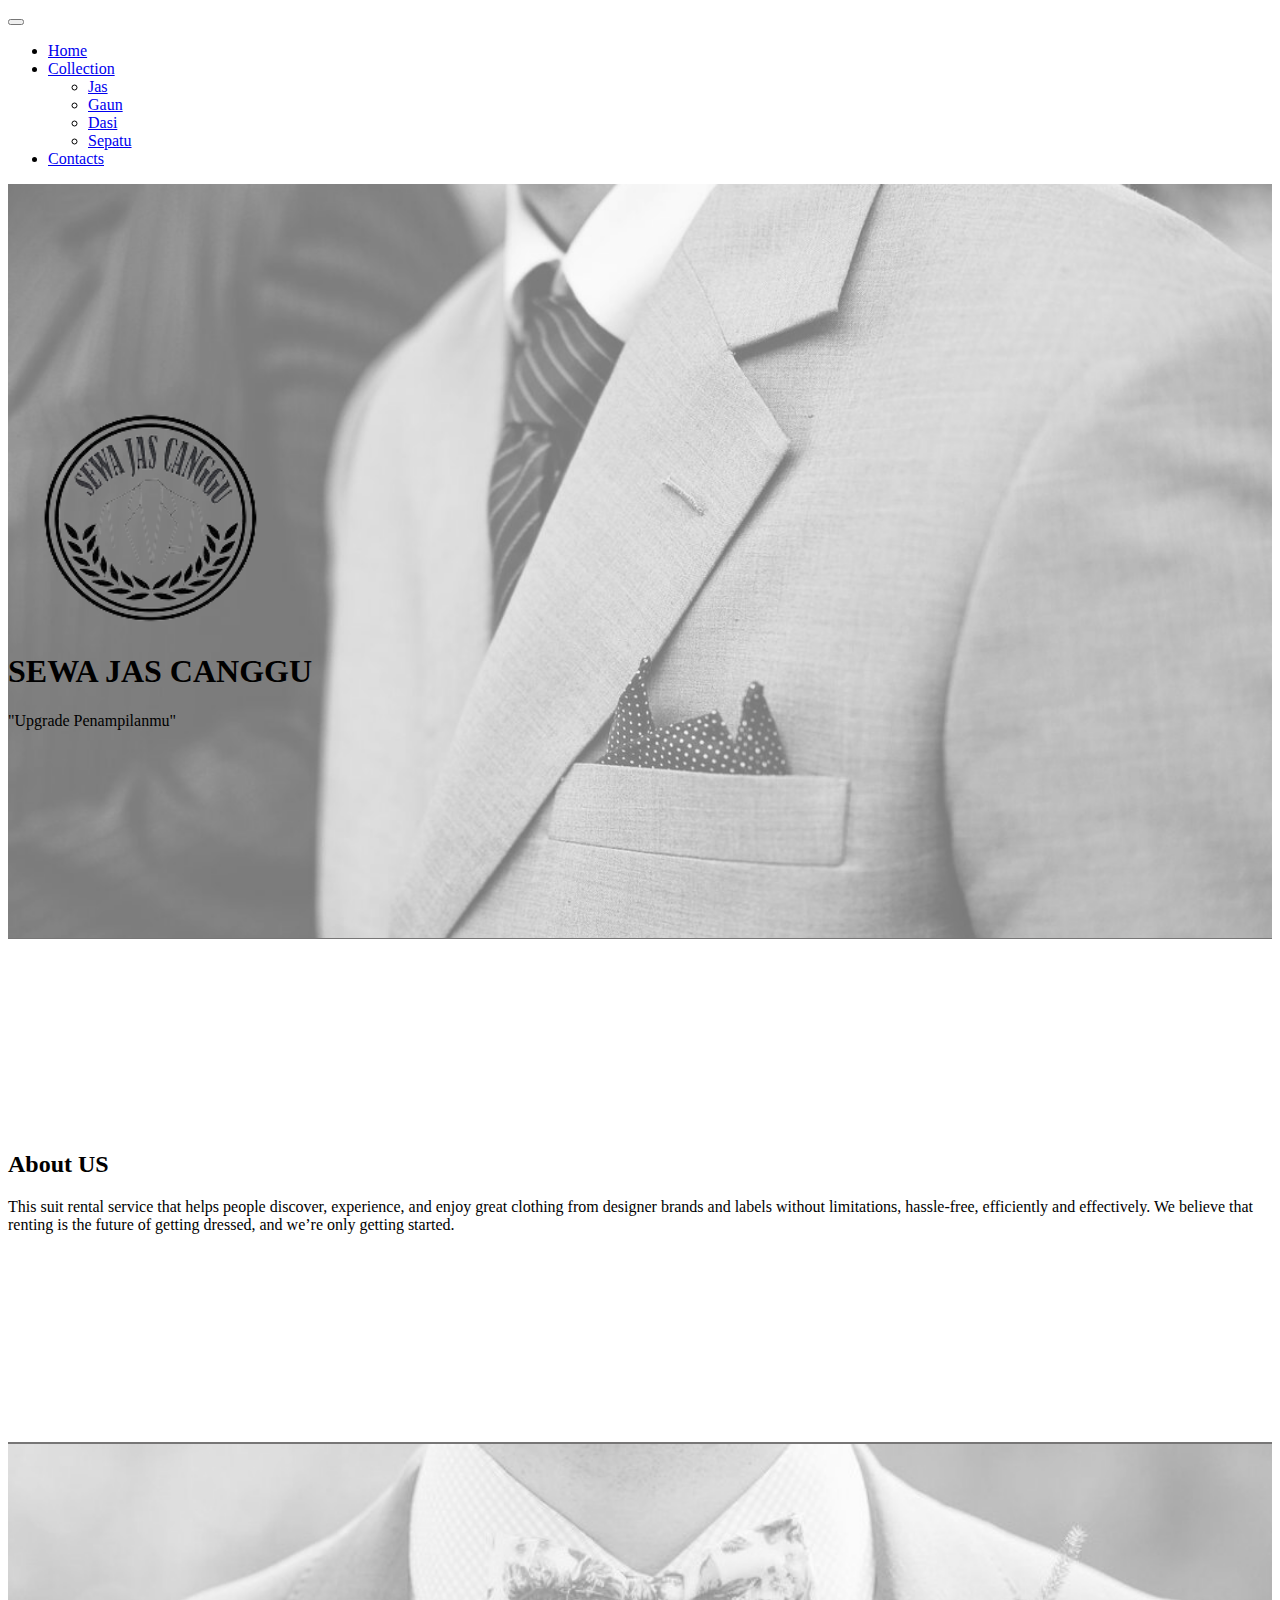
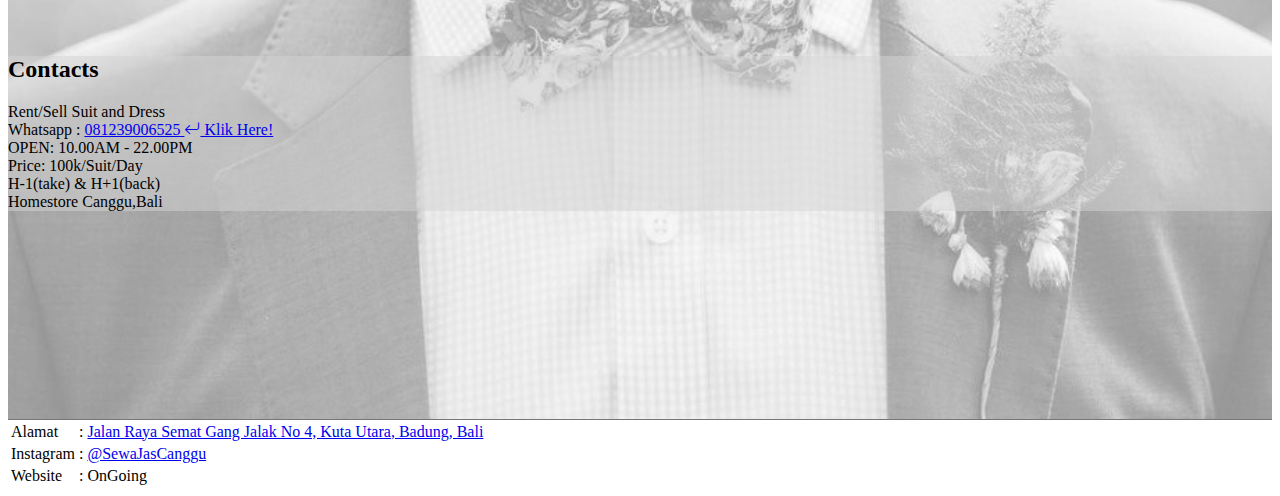
<file: index.html>
<!DOCTYPE html>
<html lang="en">
  <head>
    <!-- Required meta tags -->
    <meta charset="utf-8" />
    <meta name="viewport" content="width=device-width, initial-scale=1" />

    <!-- Bootstrap CSS -->
    <link href="https://cdn.jsdelivr.net/npm/bootstrap@5.0.2/dist/css/bootstrap.min.css" rel="stylesheet" integrity="sha384-EVSTQN3/azprG1Anm3QDgpJLIm9Nao0Yz1ztcQTwFspd3yD65VohhpuuCOmLASjC" crossorigin="anonymous" />
    <link rel="stylesheet" href="styles.css" />
    <link rel="stylesheet" href="https://cdn.jsdelivr.net/npm/bootstrap-icons@1.5.0/font/bootstrap-icons.css" />
    <link rel="shortcut icon" type="image/x-icon" href="/images/mini_icon.ico" />
    <title>Sewa Jas Canggu</title>
  </head>
  <body>
    <!-- navbar -->
    <nav class="navbar navbar-expand-lg navbar-light bg-transparent fixed-top">
      <div class="container-fluid">
        <button class="navbar-toggler" type="button" data-bs-toggle="collapse" data-bs-target="#navbarNav" aria-controls="navbarNav" aria-expanded="false" aria-label="Toggle navigation">
          <span class="navbar-toggler-icon"></span>
        </button>
        <div class="collapse navbar-collapse" id="navbarNav">
          <ul class="navbar-nav ms-auto mb-2 mb-lg-0 fs-5">
            <li class="nav-item pe-3">
              <a class="nav-link active" aria-current="page" href="/">Home</a>
            </li>
            <li class="nav-item dropdown">
              <a class="nav-link dropdown-toggle" href="#" id="navbarDropdown" role="button" data-bs-toggle="dropdown" aria-expanded="false"> Collection </a>
              <ul class="dropdown-menu" aria-labelledby="navbarDropdown">
                <li><a class="dropdown-item collection" href="/jas.html">Jas</a></li>
                <li><a class="dropdown-item collection" href="/gaun.html">Gaun</a></li>
                <li><a class="dropdown-item collection" href="/dasi.html">Dasi</a></li>
                <li><a class="dropdown-item collection" href="/sepatu.html">Sepatu</a></li>
              </ul>
            </li>
            <li class="nav-item pe-3">
              <a class="nav-link" href="#contacts">Contacts</a>
            </li>
          </ul>
        </div>
      </div>
    </nav>
    <!-- end navbar -->
    <!-- home -->
    <div class="jumbotron jumbotron-fluid">
      <div class="container">
        <div class="row justify-content-center text-center">
          <div class="col-lg-6">
            <a class="navbar-brand" href="#">
              <img src="./images/logo-removebg-preview.png" alt="" width="275" height="220" />
            </a>
          </div>
        </div>
        <div class="row justify-content-center">
          <div class="col-lg-6">
            <h1 class="display-3">SEWA JAS CANGGU</h1>
            <p class="fs-6 fw-bold fst-italic">"Upgrade Penampilanmu"</p>
          </div>
        </div>
      </div>
    </div>
    <!-- end home -->
    <!-- about -->
    <section id="about">
      <div class="container">
        <div class="row text-center justify-content-center">
          <div class="col-md-6">
            <h2>About US</h2>
            <p>
              This suit rental service that helps people discover, experience, and enjoy great clothing from designer brands and labels without limitations, hassle-free, efficiently and effectively. We believe that renting is the future of
              getting dressed, and we’re only getting started.
            </p>
          </div>
        </div>
      </div>
    </section>
    <!-- end about -->
    <!-- contacts -->
    <section id="contacts">
      <div class="container-fluid">
        <div class="row text-center">
          <div class="col">
            <h2>Contacts</h2>
            <p class="lead">
              Rent/Sell Suit and Dress <br />
              Whatsapp : <a target="_blank" class="text-decoration-none text-dark" href="https://wa.me/081239006525">081239006525 <i class="bi bi-arrow-return-left"></i> Klik Here! </a> <br />OPEN: 10.00AM - 22.00PM <br />Price:
              100k/Suit/Day <br />H-1(take) & H+1(back) <br />Homestore Canggu,Bali
            </p>
          </div>
        </div>
      </div>
    </section>
    <!-- end contacts -->
    <!-- footer -->
    <footer id="footer">
      <div class="container-fluid">
        <div class="row p-5 bg-dark text-white">
          <div class="col-md-6">
            <table>
              <tr>
                <td>Alamat</td>
                <td>: <a target="_blank" class="text-decoration-none text-white" href="https://goo.gl/maps/fCqymmMY7wxZsN3e9">Jalan Raya Semat Gang Jalak No 4, Kuta Utara, Badung, Bali</a></td>
              </tr>
              <tr>
                <td>Instagram</td>
                <td>: <a target="_blank" class="text-decoration-none text-white" href="https://www.instagram.com/sewajascanggu/">@SewaJasCanggu</a></td>
              </tr>
              <tr>
                <td>Website</td>
                <td>: OnGoing</td>
              </tr>
            </table>
          </div>
        </div>
      </div>
    </footer>
    <!-- end footer -->
    <script src="script.js"></script>
    <script src="https://cdn.jsdelivr.net/npm/bootstrap@5.0.2/dist/js/bootstrap.bundle.min.js" integrity="sha384-MrcW6ZMFYlzcLA8Nl+NtUVF0sA7MsXsP1UyJoMp4YLEuNSfAP+JcXn/tWtIaxVXM" crossorigin="anonymous"></script>
  </body>
</html>
</file>
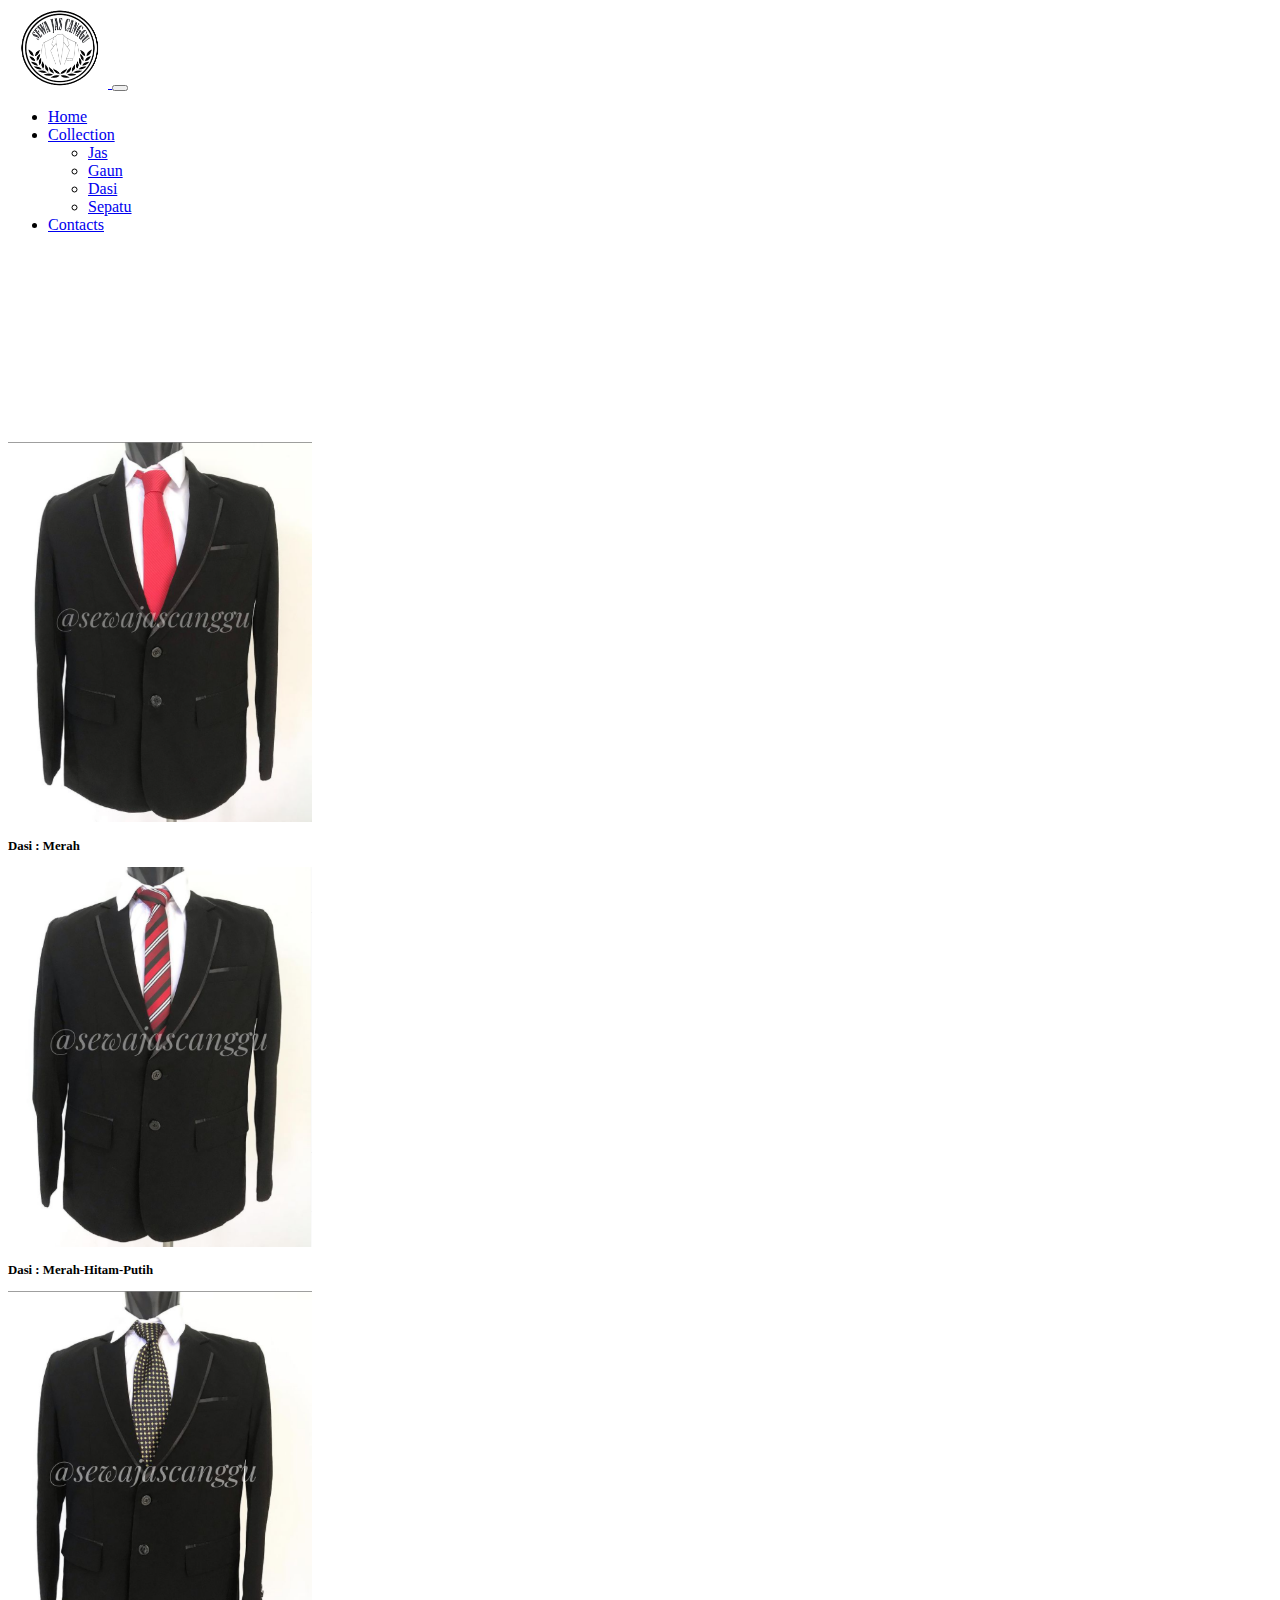
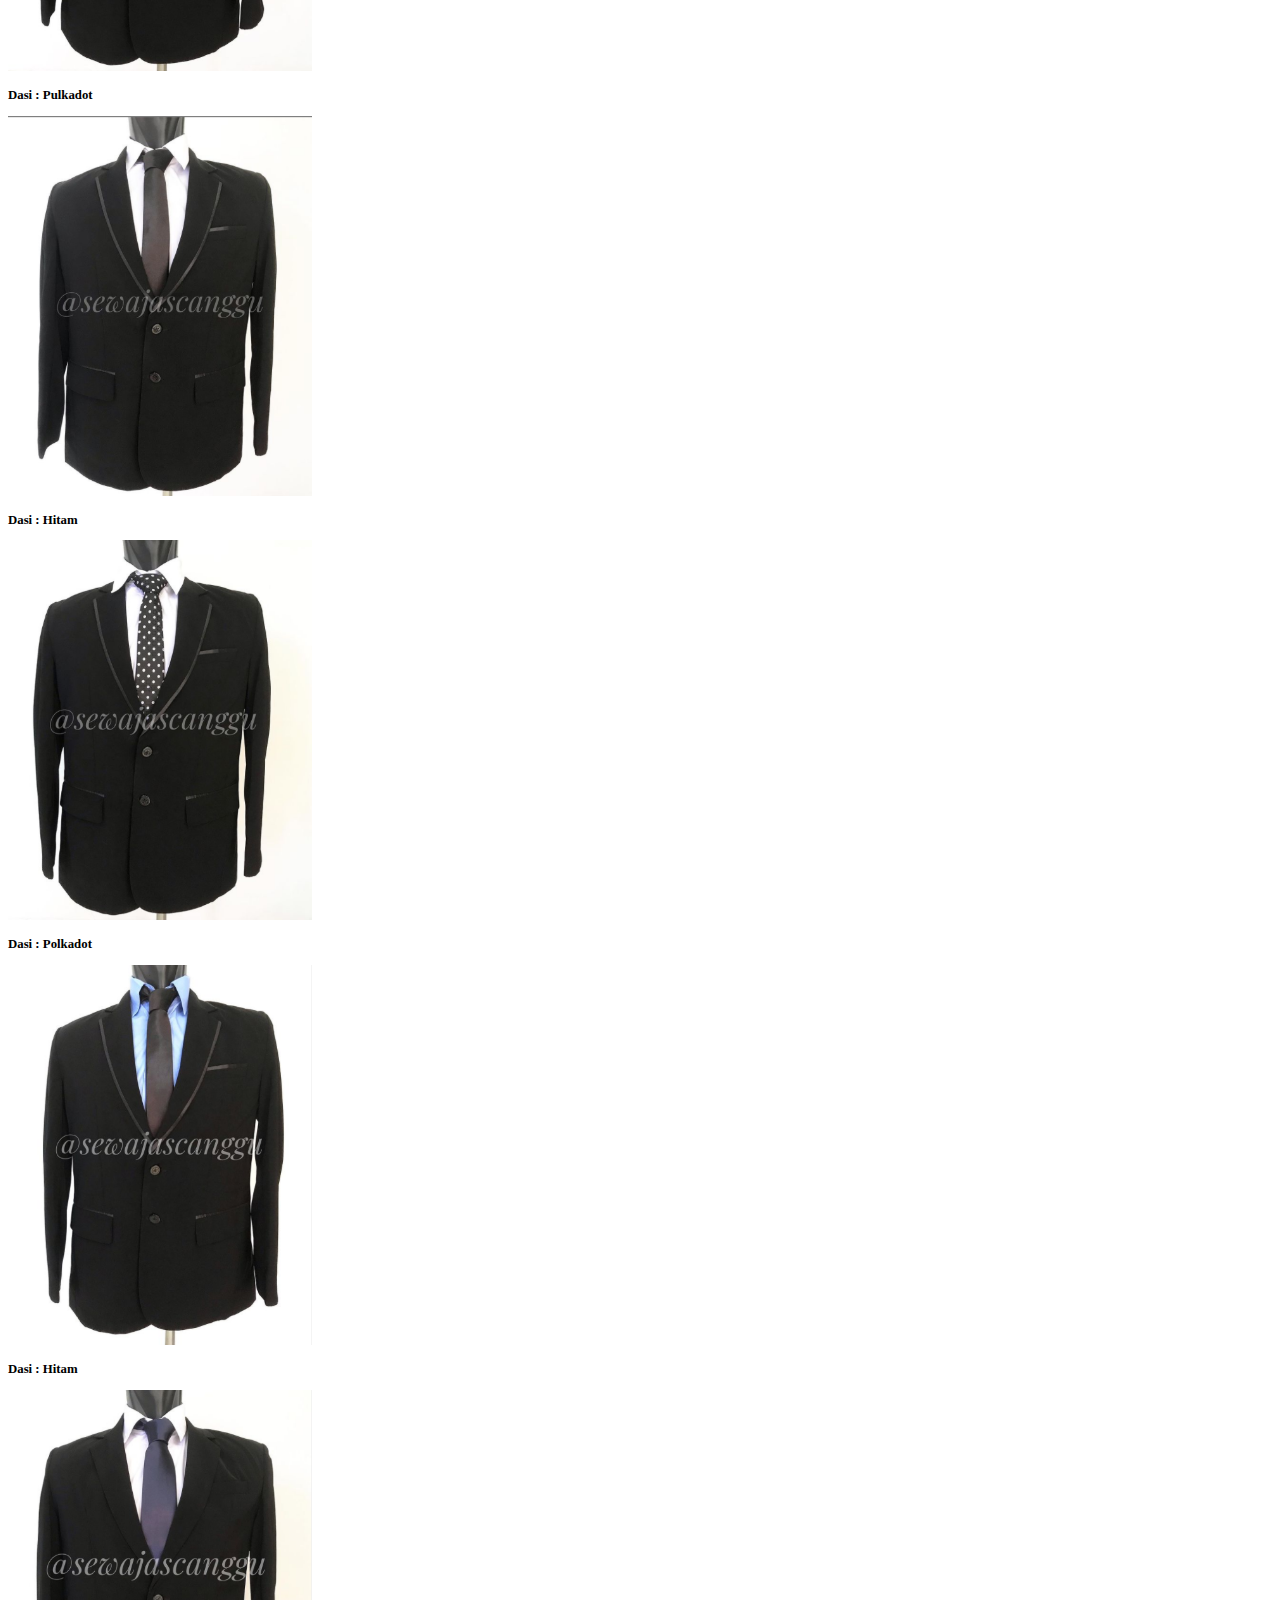
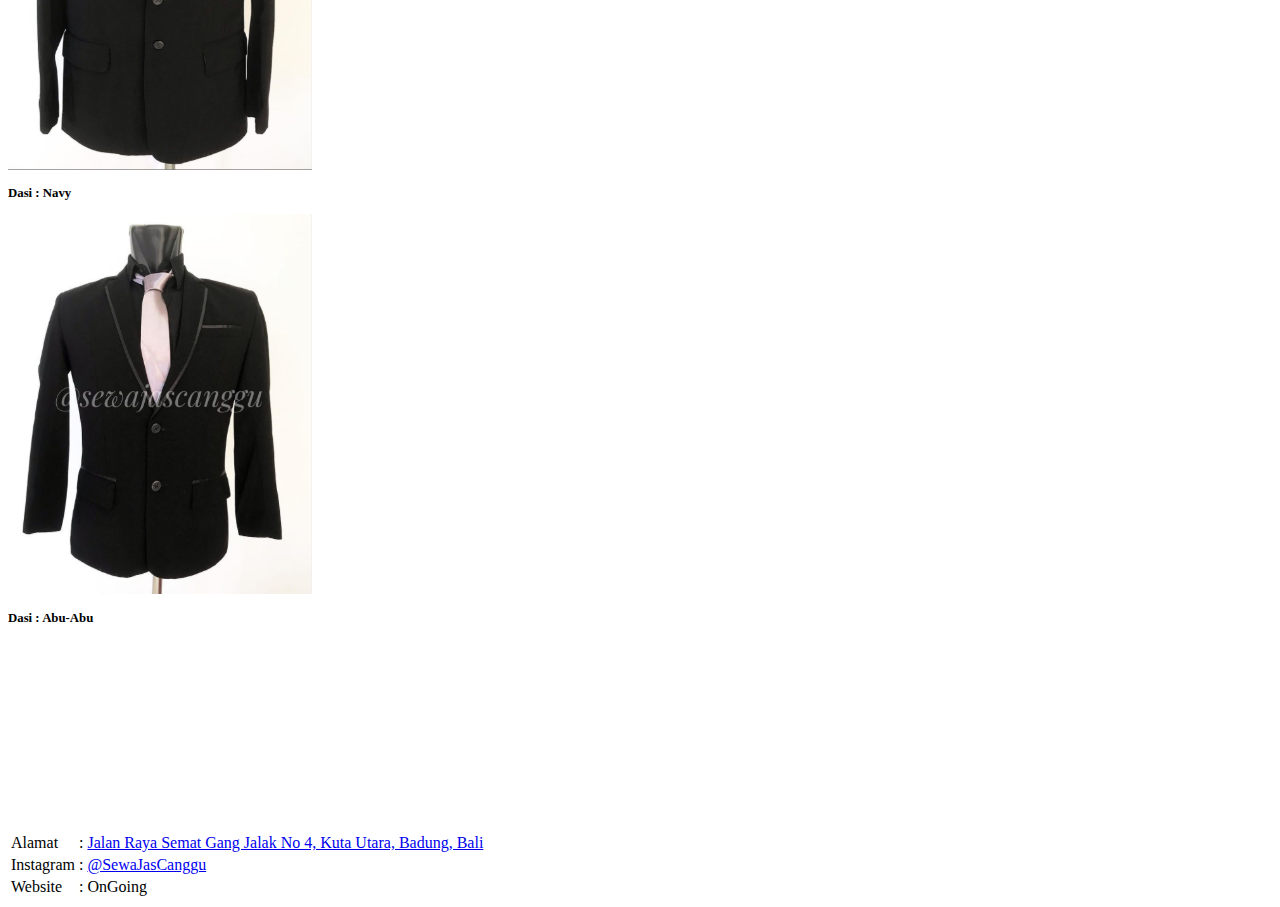
<file: dasi.html>
<!DOCTYPE html>
<html lang="en">
  <head>
    <!-- Required meta tags -->
    <meta charset="utf-8" />
    <meta name="viewport" content="width=device-width, initial-scale=1" />

    <!-- Bootstrap CSS -->
    <link href="https://cdn.jsdelivr.net/npm/bootstrap@5.0.2/dist/css/bootstrap.min.css" rel="stylesheet" integrity="sha384-EVSTQN3/azprG1Anm3QDgpJLIm9Nao0Yz1ztcQTwFspd3yD65VohhpuuCOmLASjC" crossorigin="anonymous" />
    <link rel="stylesheet" href="styles.css" />
    <link rel="stylesheet" href="https://cdn.jsdelivr.net/npm/bootstrap-icons@1.5.0/font/bootstrap-icons.css" />
    <link rel="shortcut icon" type="image/x-icon" href="/images/mini_icon.ico" />
    <title>Sewa Jas Canggu</title>
  </head>
  <body>
    <!-- navbar -->
    <nav class="navbar navbar-expand-lg navbar-light bg-light fixed-top">
      <div class="container-fluid">
        <a class="navbar-brand" href="/">
          <img src="./images/logo-removebg-preview.png" alt="" width="100" height="80" />
        </a>
        <button class="navbar-toggler" type="button" data-bs-toggle="collapse" data-bs-target="#navbarNav" aria-controls="navbarNav" aria-expanded="false" aria-label="Toggle navigation">
          <span class="navbar-toggler-icon"></span>
        </button>
        <div class="collapse navbar-collapse" id="navbarNav">
          <ul class="navbar-nav ms-auto mb-2 mb-lg-0 fs-5">
            <li class="nav-item pe-3">
              <a class="nav-link active" aria-current="page" href="/">Home</a>
            </li>
            <li class="nav-item dropdown">
              <a class="nav-link dropdown-toggle" href="#" id="navbarDropdown" role="button" data-bs-toggle="dropdown" aria-expanded="false"> Collection </a>
              <ul class="dropdown-menu" aria-labelledby="navbarDropdown">
                <li><a class="dropdown-item collection" href="/jas.html">Jas</a></li>
                <li><a class="dropdown-item collection" href="/gaun.html">Gaun</a></li>
                <li><a class="dropdown-item collection" href="/dasi.html">Dasi</a></li>
                <li><a class="dropdown-item collection" href="/sepatu.html">Sepatu</a></li>
              </ul>
            </li>
            <li class="nav-item pe-3">
              <a class="nav-link" href="/#contacts">Contacts</a>
            </li>
          </ul>
        </div>
      </div>
    </nav>
    <!-- end navbar -->
    <!-- collection -->
    <section id="collection">
      <div class="jumbotron-fluid">
        <div class="container-fluid">
          <div class="row text-center">
            <div class="col-md-3 mb-4">
              <img class="rounded-1" style="width: 19rem" src="./images/dasi/dasi_1.png" alt="" />
              <p class="font-custom">Dasi : Merah</p>
            </div>
            <div class="col-md-3 mb-4">
              <img class="rounded-1" style="width: 19rem" src="./images/dasi/dasi_2.png" alt="" />
              <p class="font-custom">Dasi : Merah-Hitam-Putih</p>
            </div>
            <div class="col-md-3 mb-4">
              <img class="rounded-1" style="width: 19rem" src="./images/dasi/dasi_3.png" alt="" />
              <p class="font-custom">Dasi : Pulkadot</p>
            </div>
            <div class="col-md-3 mb-4">
              <img class="rounded-1" style="width: 19rem" src="./images/dasi/dasi_4.png" alt="" />
              <p class="font-custom">Dasi : Hitam</p>
            </div>
            <div class="col-md-3 mb-4">
              <img class="rounded-1" style="width: 19rem" src="./images/dasi/dasi_5.png" alt="" />
              <p class="font-custom">Dasi : Polkadot</p>
            </div>
            <div class="col-md-3 mb-4">
              <img class="rounded-1" style="width: 19rem" src="./images/dasi/dasi_6.png" alt="" />
              <p class="font-custom">Dasi : Hitam</p>
            </div>
            <div class="col-md-3 mb-4">
              <img class="rounded-1" style="width: 19rem" src="./images/dasi/dasi_7.png" alt="" />
              <p class="font-custom">Dasi : Navy</p>
            </div>
            <div class="col-md-3 mb-4">
              <img class="rounded-1" style="width: 19rem" src="./images/dasi/dasi_8.png" alt="" />
              <p class="font-custom">Dasi : Abu-Abu</p>
            </div>
          </div>
        </div>
      </div>
    </section>
    <!-- end collection -->

    <!-- footer -->
    <footer id="footer">
      <div class="container-fluid">
        <div class="row p-5 bg-dark text-white">
          <div class="col-md-6">
            <table>
              <tr>
                <td>Alamat</td>
                <td>: <a target="_blank" class="text-decoration-none text-white" href="https://goo.gl/maps/fCqymmMY7wxZsN3e9">Jalan Raya Semat Gang Jalak No 4, Kuta Utara, Badung, Bali</a></td>
              </tr>
              <tr>
                <td>Instagram</td>
                <td>: <a target="_blank" class="text-decoration-none text-white" href="https://www.instagram.com/sewajascanggu/">@SewaJasCanggu</a></td>
              </tr>
              <tr>
                <td>Website</td>
                <td>: OnGoing</td>
              </tr>
            </table>
          </div>
        </div>
      </div>
    </footer>
    <!-- end footer -->
    <script src="script.js"></script>
    <script src="https://cdn.jsdelivr.net/npm/bootstrap@5.0.2/dist/js/bootstrap.bundle.min.js" integrity="sha384-MrcW6ZMFYlzcLA8Nl+NtUVF0sA7MsXsP1UyJoMp4YLEuNSfAP+JcXn/tWtIaxVXM" crossorigin="anonymous"></script>
  </body>
</html>
</file>
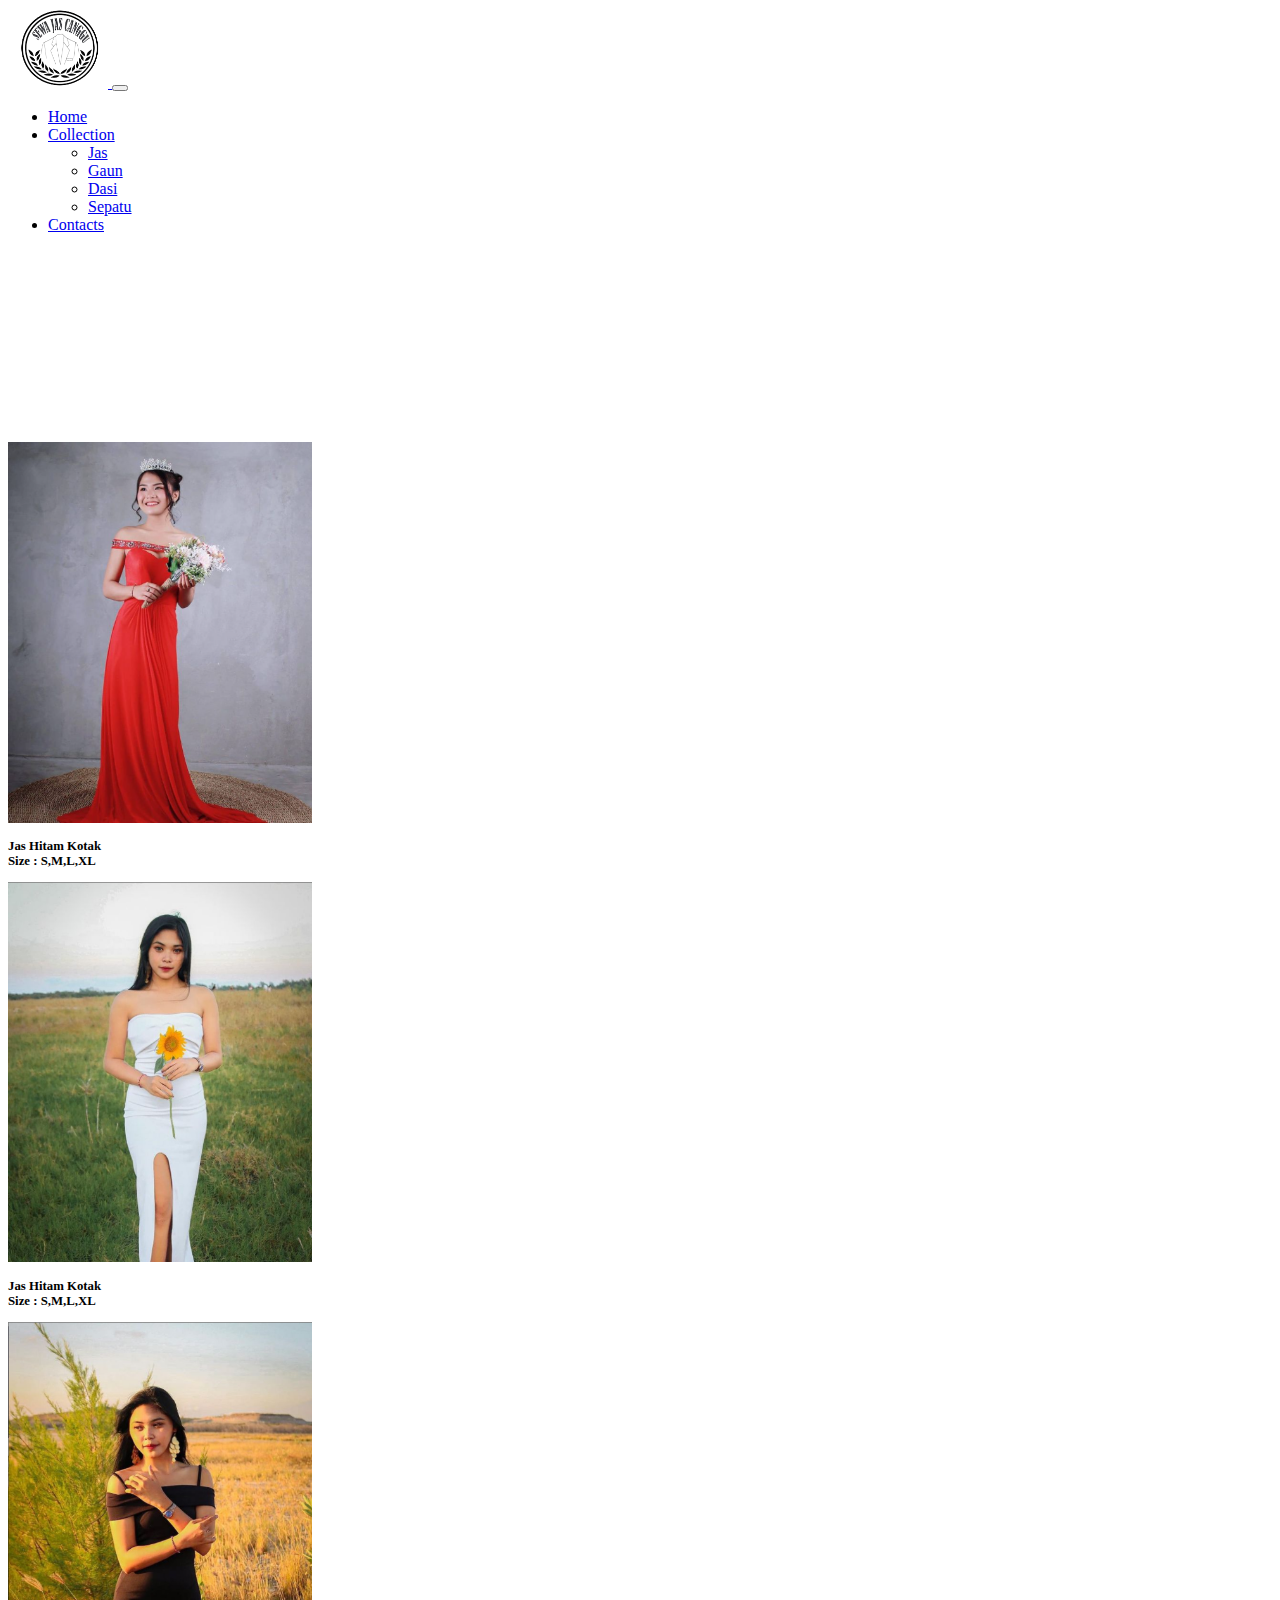
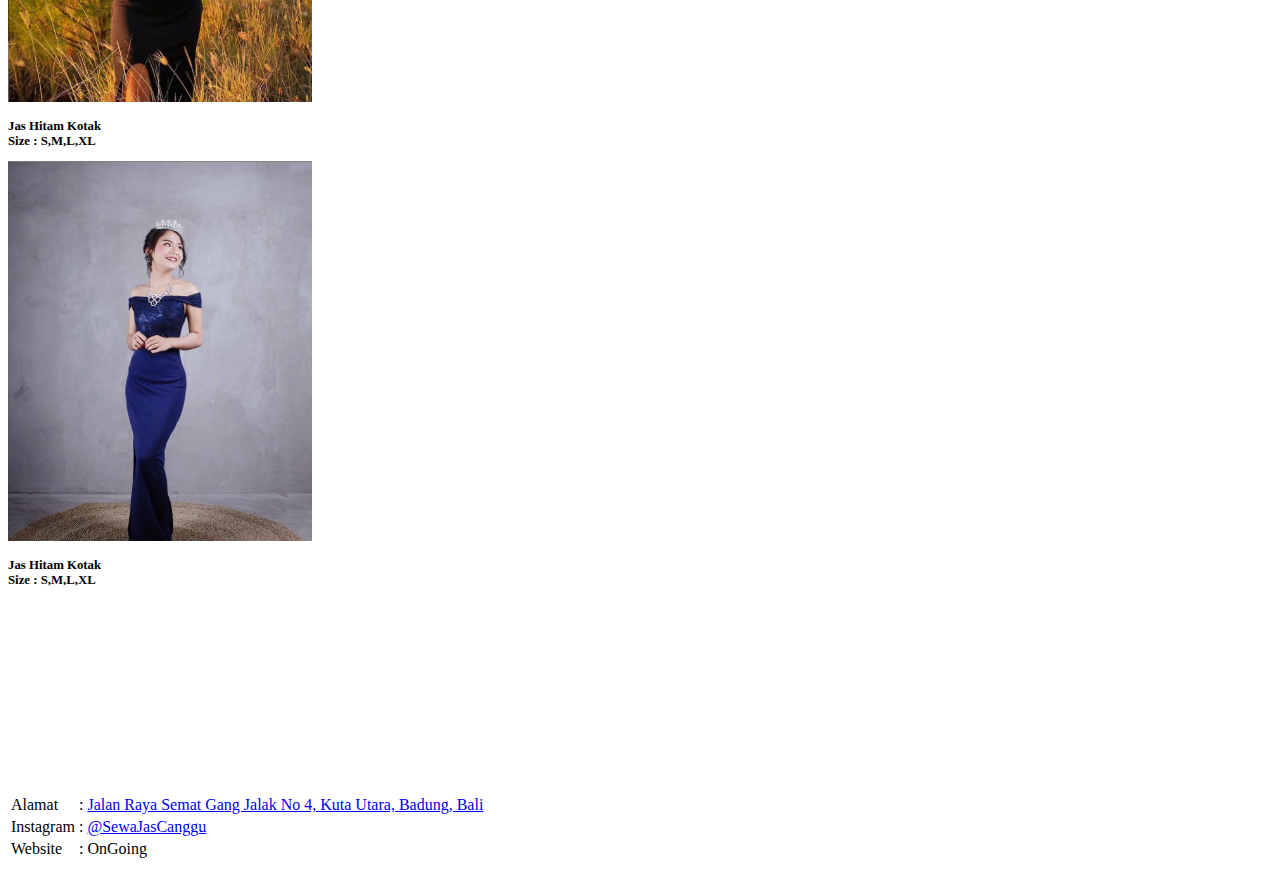
<file: gaun.html>
<!DOCTYPE html>
<html lang="en">
  <head>
    <!-- Required meta tags -->
    <meta charset="utf-8" />
    <meta name="viewport" content="width=device-width, initial-scale=1" />

    <!-- Bootstrap CSS -->
    <link href="https://cdn.jsdelivr.net/npm/bootstrap@5.0.2/dist/css/bootstrap.min.css" rel="stylesheet" integrity="sha384-EVSTQN3/azprG1Anm3QDgpJLIm9Nao0Yz1ztcQTwFspd3yD65VohhpuuCOmLASjC" crossorigin="anonymous" />
    <link rel="stylesheet" href="styles.css" />
    <link rel="stylesheet" href="https://cdn.jsdelivr.net/npm/bootstrap-icons@1.5.0/font/bootstrap-icons.css" />
    <link rel="shortcut icon" type="image/x-icon" href="/images/mini_icon.ico" />
    <title>Sewa Jas Canggu</title>
  </head>
  <body>
    <!-- navbar -->
    <nav class="navbar navbar-expand-lg navbar-light bg-light fixed-top">
      <div class="container-fluid">
        <a class="navbar-brand" href="/">
          <img src="./images/logo-removebg-preview.png" alt="" width="100" height="80" />
        </a>
        <button class="navbar-toggler" type="button" data-bs-toggle="collapse" data-bs-target="#navbarNav" aria-controls="navbarNav" aria-expanded="false" aria-label="Toggle navigation">
          <span class="navbar-toggler-icon"></span>
        </button>
        <div class="collapse navbar-collapse" id="navbarNav">
          <ul class="navbar-nav ms-auto mb-2 mb-lg-0 fs-5">
            <li class="nav-item pe-3">
              <a class="nav-link active" aria-current="page" href="/">Home</a>
            </li>
            <li class="nav-item dropdown">
              <a class="nav-link dropdown-toggle" href="#" id="navbarDropdown" role="button" data-bs-toggle="dropdown" aria-expanded="false"> Collection </a>
              <ul class="dropdown-menu" aria-labelledby="navbarDropdown">
                <li><a class="dropdown-item collection" href="/jas.html">Jas</a></li>
                <li><a class="dropdown-item collection" href="/gaun.html">Gaun</a></li>
                <li><a class="dropdown-item collection" href="/dasi.html">Dasi</a></li>
                <li><a class="dropdown-item collection" href="/sepatu.html">Sepatu</a></li>
              </ul>
            </li>
            <li class="nav-item pe-3">
              <a class="nav-link" href="/#contacts">Contacts</a>
            </li>
          </ul>
        </div>
      </div>
    </nav>
    <!-- end navbar -->
    <!-- collection -->
    <section id="collection">
      <div class="jumbotron-fluid">
        <div class="container-fluid">
          <div class="row text-center">
            <div class="col-md-3 mb-4">
              <img class="rounded-1" style="width: 19rem" src="./images/gaun/gaun_1.png" alt="" />
              <p class="font-custom">
                Jas Hitam Kotak<br />
                Size : S,M,L,XL
              </p>
            </div>
            <div class="col-md-3 mb-4">
              <img class="rounded-1" style="width: 19rem" src="./images/gaun/gaun_2.png" alt="" />
              <p class="font-custom">
                Jas Hitam Kotak<br />
                Size : S,M,L,XL
              </p>
            </div>
            <div class="col-md-3 mb-4">
              <img class="rounded-1" style="width: 19rem" src="./images/gaun/gaun_3.png" alt="" />
              <p class="font-custom">
                Jas Hitam Kotak<br />
                Size : S,M,L,XL
              </p>
            </div>
            <div class="col-md-3 mb-4">
              <img class="rounded-1" style="width: 19rem" src="./images/gaun/gaun_4.png" alt="" />
              <p class="font-custom">
                Jas Hitam Kotak<br />
                Size : S,M,L,XL
              </p>
            </div>
          </div>
        </div>
      </div>
    </section>
    <!-- end collection -->

    <!-- footer -->
    <footer id="footer">
      <div class="container-fluid">
        <div class="row p-5 bg-dark text-white">
          <div class="col-md-6">
            <table>
              <tr>
                <td>Alamat</td>
                <td>: <a target="_blank" class="text-decoration-none text-white" href="https://goo.gl/maps/fCqymmMY7wxZsN3e9">Jalan Raya Semat Gang Jalak No 4, Kuta Utara, Badung, Bali</a></td>
              </tr>
              <tr>
                <td>Instagram</td>
                <td>: <a target="_blank" class="text-decoration-none text-white" href="https://www.instagram.com/sewajascanggu/">@SewaJasCanggu</a></td>
              </tr>
              <tr>
                <td>Website</td>
                <td>: OnGoing</td>
              </tr>
            </table>
          </div>
        </div>
      </div>
    </footer>
    <!-- end footer -->
    <script src="script.js"></script>
    <script src="https://cdn.jsdelivr.net/npm/bootstrap@5.0.2/dist/js/bootstrap.bundle.min.js" integrity="sha384-MrcW6ZMFYlzcLA8Nl+NtUVF0sA7MsXsP1UyJoMp4YLEuNSfAP+JcXn/tWtIaxVXM" crossorigin="anonymous"></script>
  </body>
</html>
</file>
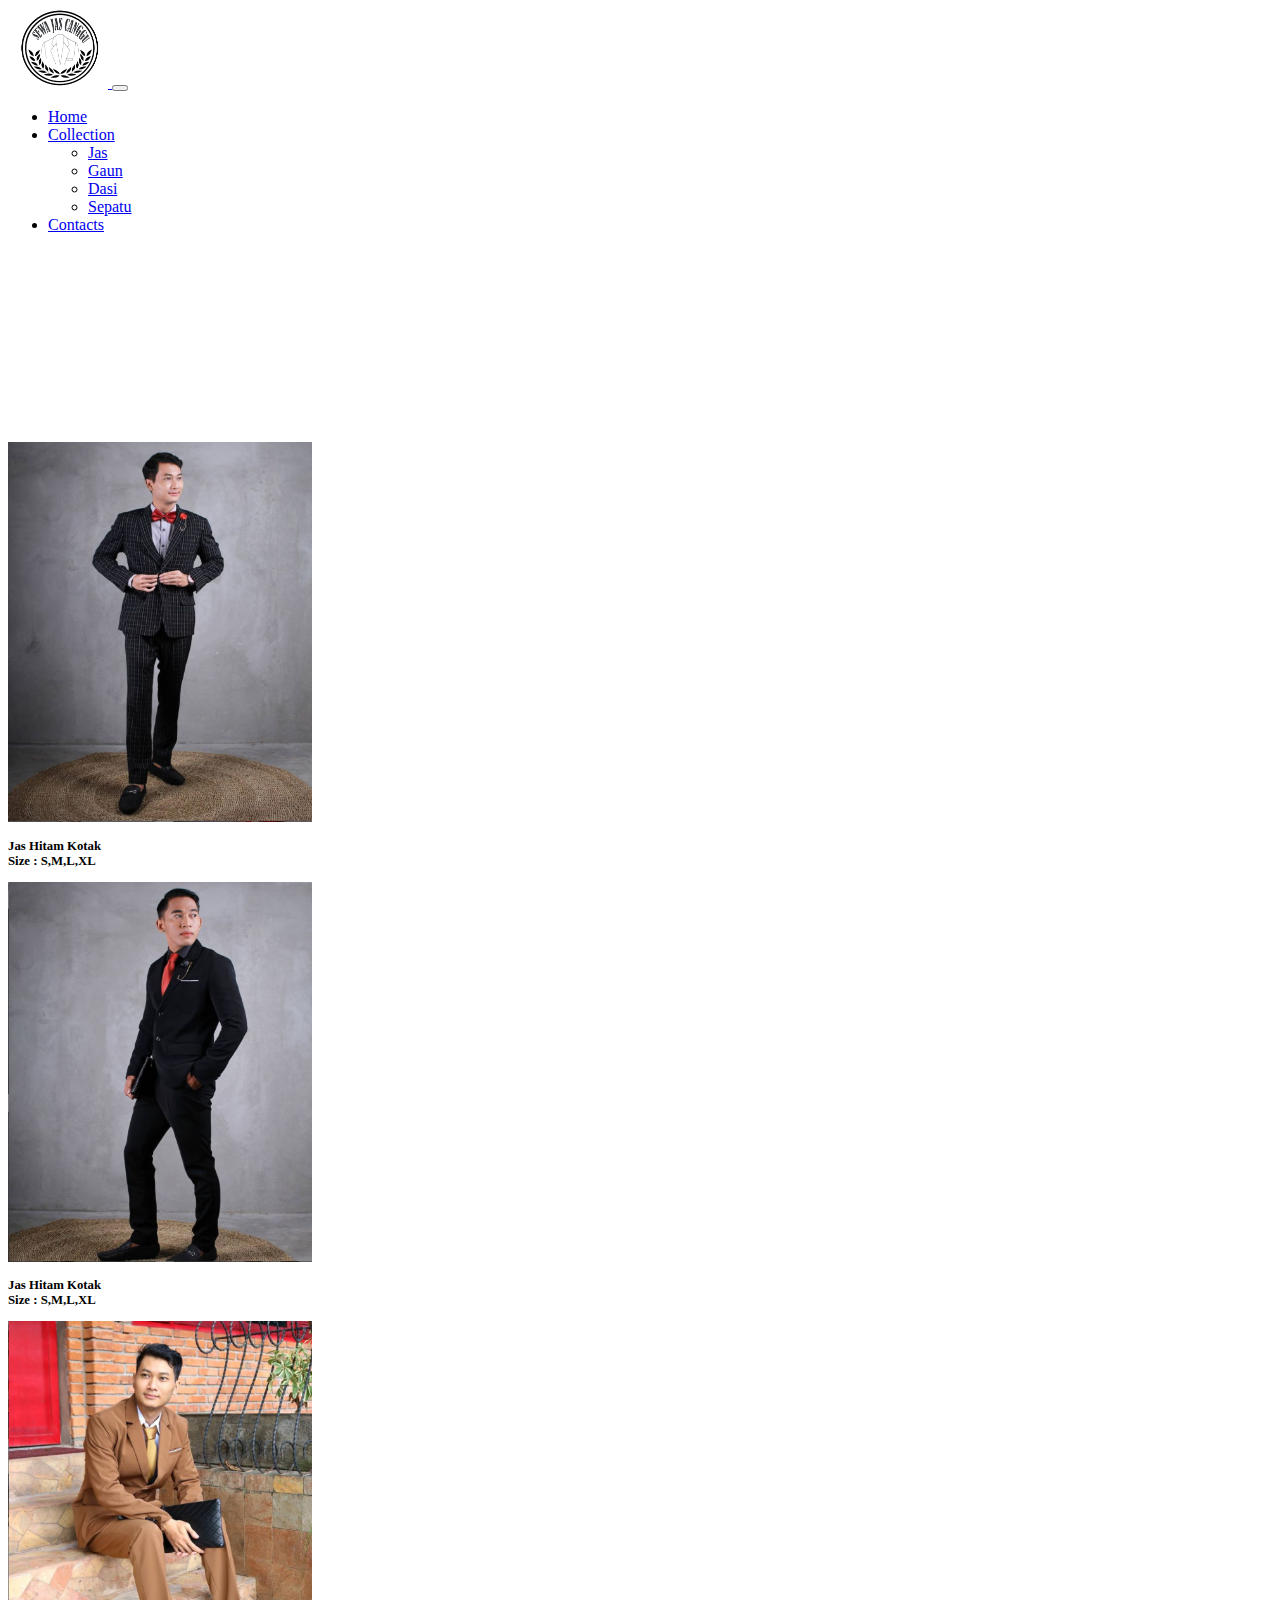
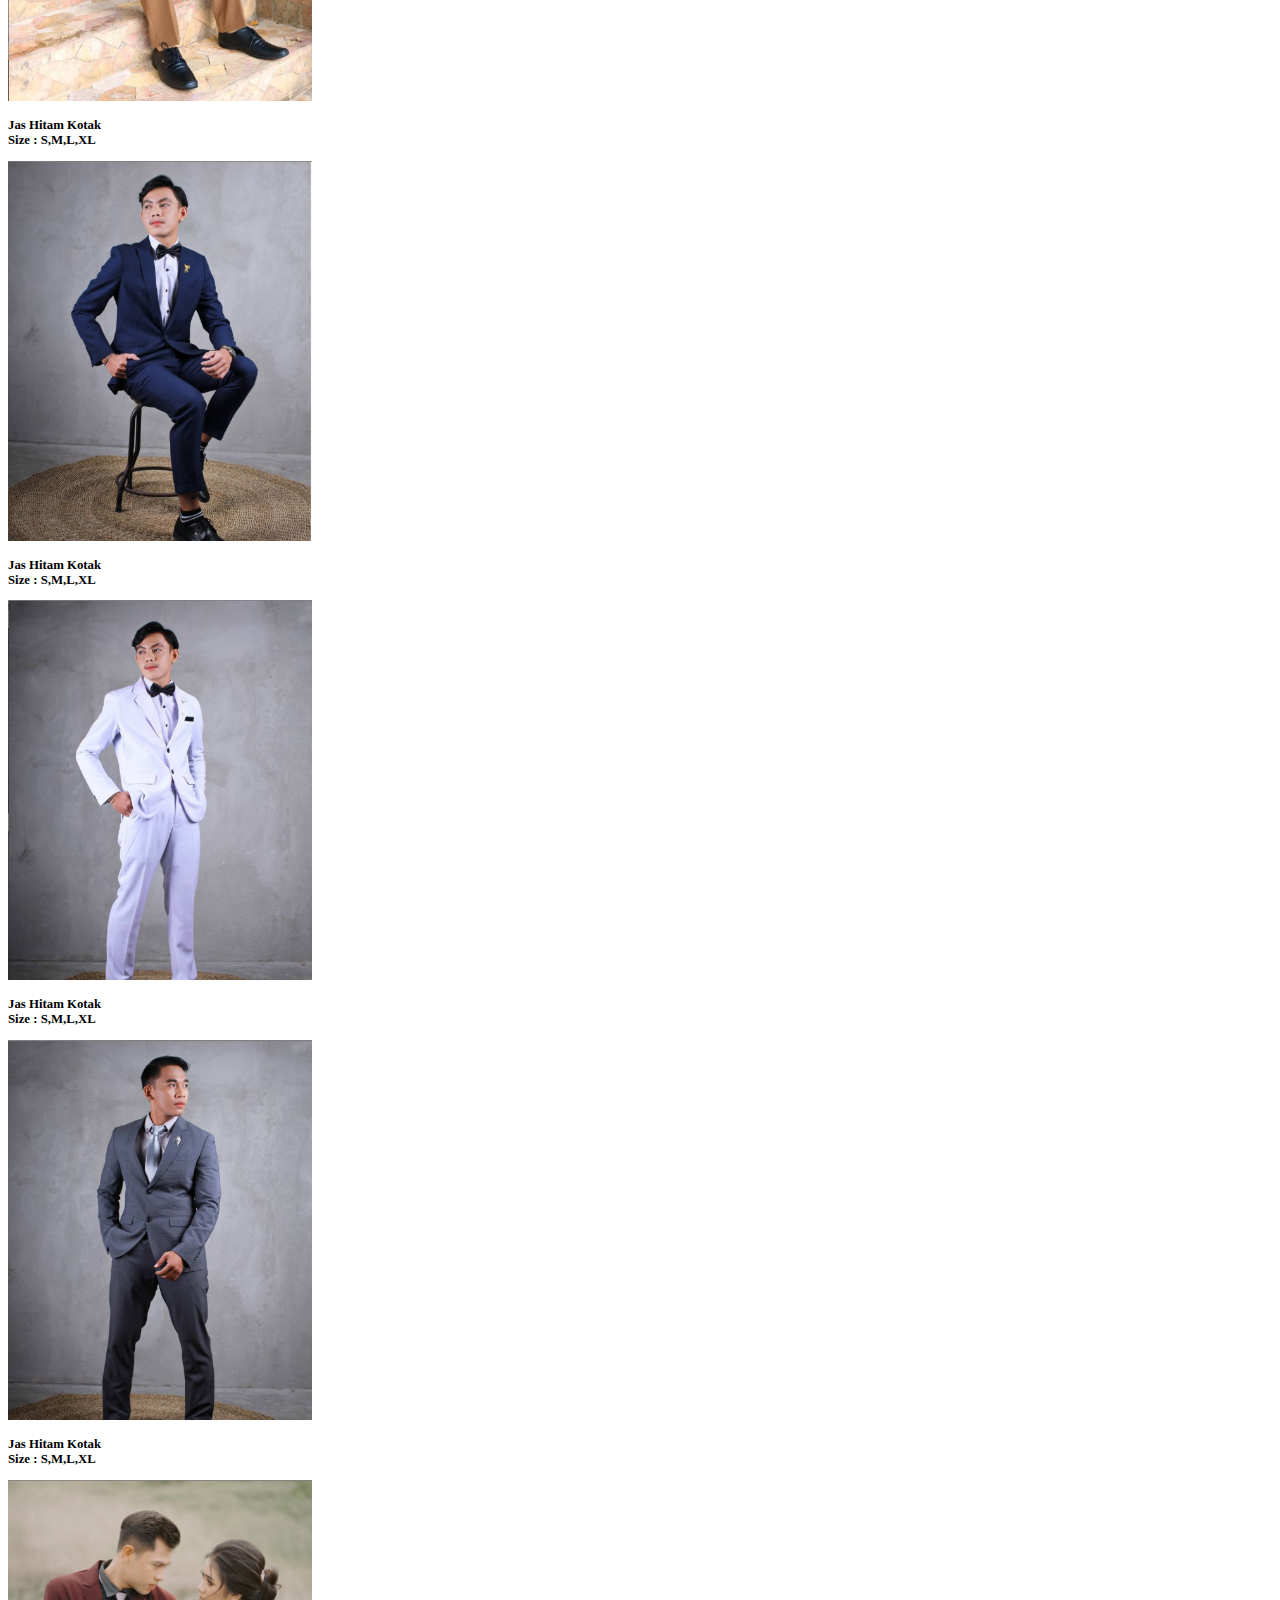
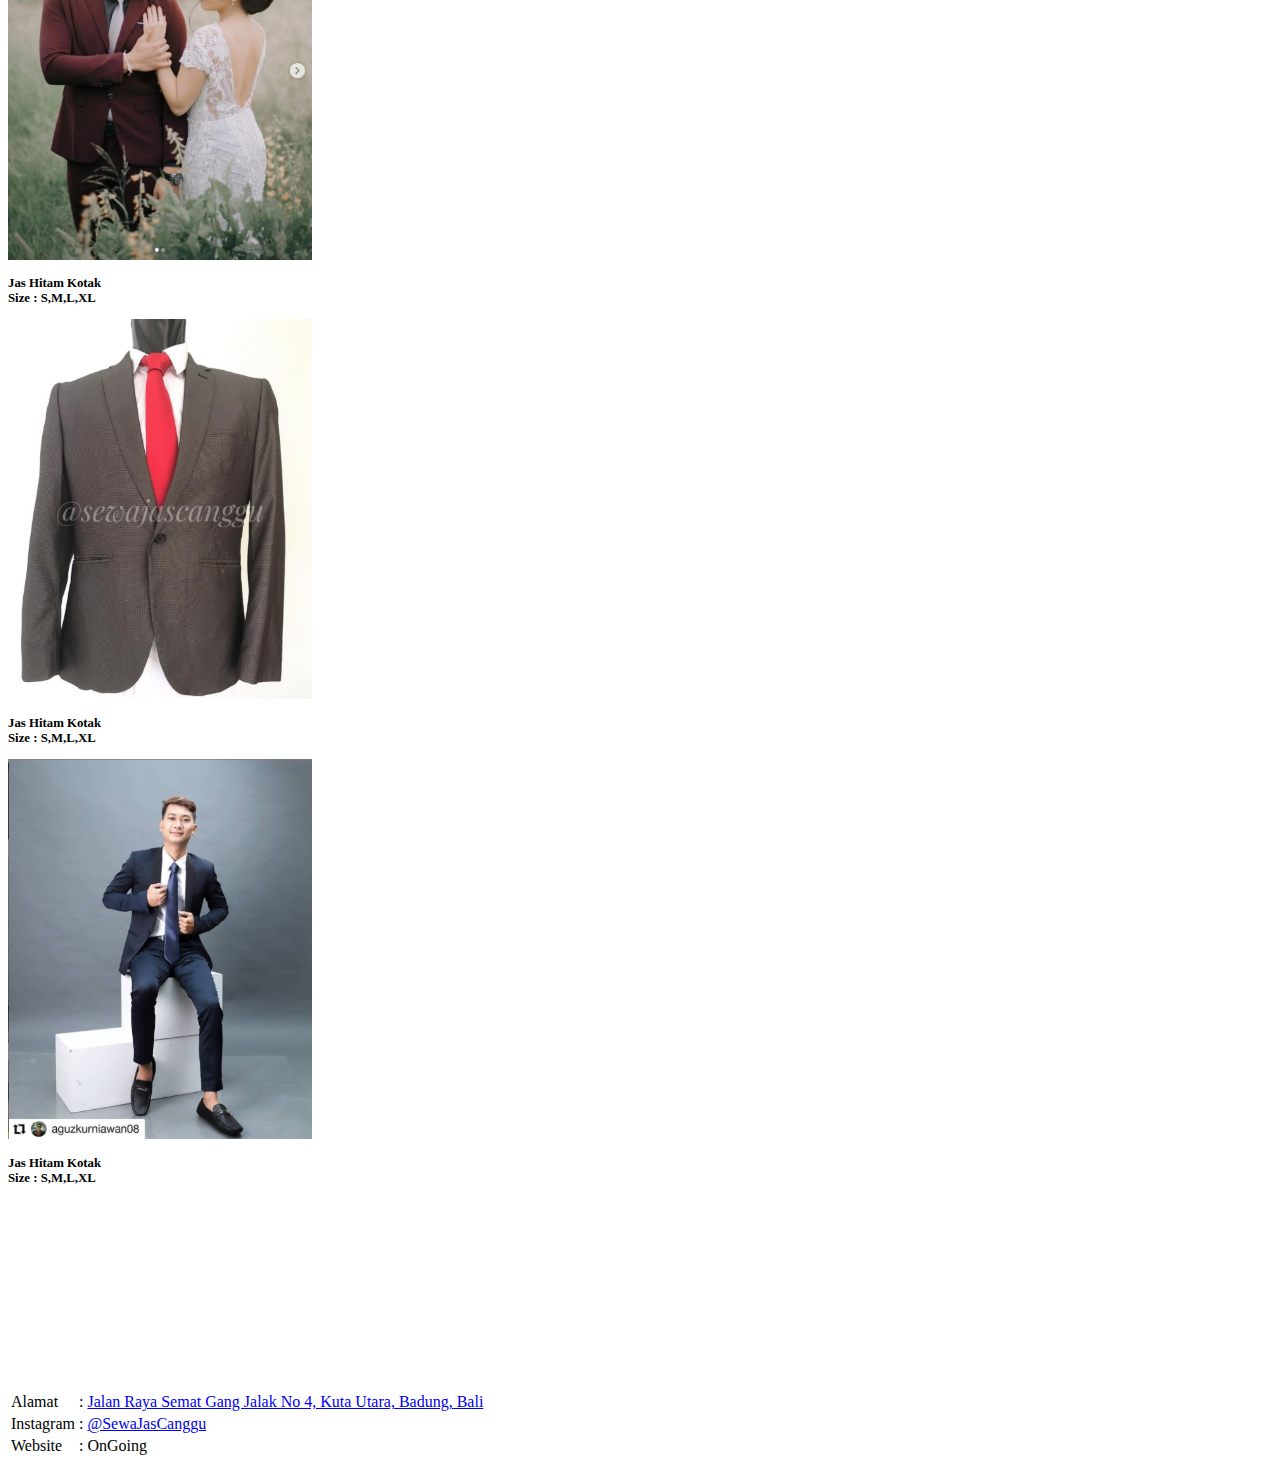
<file: jas.html>
<!DOCTYPE html>
<html lang="en">
  <head>
    <!-- Required meta tags -->
    <meta charset="utf-8" />
    <meta name="viewport" content="width=device-width, initial-scale=1" />

    <!-- Bootstrap CSS -->
    <link href="https://cdn.jsdelivr.net/npm/bootstrap@5.0.2/dist/css/bootstrap.min.css" rel="stylesheet" integrity="sha384-EVSTQN3/azprG1Anm3QDgpJLIm9Nao0Yz1ztcQTwFspd3yD65VohhpuuCOmLASjC" crossorigin="anonymous" />
    <link rel="stylesheet" href="styles.css" />
    <link rel="stylesheet" href="https://cdn.jsdelivr.net/npm/bootstrap-icons@1.5.0/font/bootstrap-icons.css" />
    <link rel="shortcut icon" type="image/x-icon" href="/images/mini_icon.ico" />
    <title>Sewa Jas Canggu</title>
  </head>
  <body>
    <!-- navbar -->
    <nav class="navbar navbar-expand-lg navbar-light bg-light fixed-top">
      <div class="container-fluid">
        <a class="navbar-brand" href="/">
          <img src="./images/logo-removebg-preview.png" alt="" width="100" height="80" />
        </a>
        <button class="navbar-toggler" type="button" data-bs-toggle="collapse" data-bs-target="#navbarNav" aria-controls="navbarNav" aria-expanded="false" aria-label="Toggle navigation">
          <span class="navbar-toggler-icon"></span>
        </button>
        <div class="collapse navbar-collapse" id="navbarNav">
          <ul class="navbar-nav ms-auto mb-2 mb-lg-0 fs-5">
            <li class="nav-item pe-3">
              <a class="nav-link active" aria-current="page" href="/">Home</a>
            </li>
            <li class="nav-item dropdown">
              <a class="nav-link dropdown-toggle" href="#" id="navbarDropdown" role="button" data-bs-toggle="dropdown" aria-expanded="false"> Collection </a>
              <ul class="dropdown-menu" aria-labelledby="navbarDropdown">
                <li><a class="dropdown-item collection" href="/jas.html">Jas</a></li>
                <li><a class="dropdown-item collection" href="/gaun.html">Gaun</a></li>
                <li><a class="dropdown-item collection" href="/dasi.html">Dasi</a></li>
                <li><a class="dropdown-item collection" href="/sepatu.html">Sepatu</a></li>
              </ul>
            </li>
            <li class="nav-item pe-3">
              <a class="nav-link" href="/#contacts">Contacts</a>
            </li>
          </ul>
        </div>
      </div>
    </nav>
    <!-- end navbar -->
    <!-- collection -->
    <section id="collection">
      <div class="jumbotron-fluid">
        <div class="container-fluid">
          <div class="row text-center">
            <div class="col-md-3 mb-4">
              <img class="rounded-1" style="width: 19rem" src="./images/jas/jas_1.png" alt="" />
              <p class="font-custom">
                Jas Hitam Kotak<br />
                Size : S,M,L,XL
              </p>
            </div>
            <div class="col-md-3 mb-4">
              <img class="rounded-1" style="width: 19rem" src="./images/jas/jas_2.png" alt="" />
              <p class="font-custom">
                Jas Hitam Kotak<br />
                Size : S,M,L,XL
              </p>
            </div>
            <div class="col-md-3 mb-4">
              <img class="rounded-1" style="width: 19rem" src="./images/jas/jas_3.png" alt="" />
              <p class="font-custom">
                Jas Hitam Kotak<br />
                Size : S,M,L,XL
              </p>
            </div>
            <div class="col-md-3 mb-4">
              <img class="rounded-1" style="width: 19rem" src="./images/jas/jas_4.png" alt="" />
              <p class="font-custom">
                Jas Hitam Kotak<br />
                Size : S,M,L,XL
              </p>
            </div>
            <div class="col-md-3 mb-4">
              <img class="rounded-1" style="width: 19rem" src="./images/jas/jas_5.png" alt="" />
              <p class="font-custom">
                Jas Hitam Kotak<br />
                Size : S,M,L,XL
              </p>
            </div>
            <div class="col-md-3 mb-4">
              <img class="rounded-1" style="width: 19rem" src="./images/jas/jas_6.png" alt="" />
              <p class="font-custom">
                Jas Hitam Kotak<br />
                Size : S,M,L,XL
              </p>
            </div>
            <div class="col-md-3 mb-4">
              <img class="rounded-1" style="width: 19rem" src="./images/jas/jas_7.png" alt="" />
              <p class="font-custom">
                Jas Hitam Kotak<br />
                Size : S,M,L,XL
              </p>
            </div>
            <div class="col-md-3 mb-4">
              <img class="rounded-1" style="width: 19rem" src="./images/jas/jas_8.png" alt="" />
              <p class="font-custom">
                Jas Hitam Kotak<br />
                Size : S,M,L,XL
              </p>
            </div>
            <div class="col-md-3 mb-4">
              <img class="rounded-1" style="width: 19rem" src="./images/jas/jas_9.png" alt="" />
              <p class="font-custom">
                Jas Hitam Kotak<br />
                Size : S,M,L,XL
              </p>
            </div>
          </div>
        </div>
      </div>
    </section>
    <!-- end collection -->

    <!-- footer -->
    <footer id="footer">
      <div class="container-fluid">
        <div class="row p-5 bg-dark text-white">
          <div class="col-md-6">
            <table>
              <tr>
                <td>Alamat</td>
                <td>: <a target="_blank" class="text-decoration-none text-white" href="https://goo.gl/maps/fCqymmMY7wxZsN3e9">Jalan Raya Semat Gang Jalak No 4, Kuta Utara, Badung, Bali</a></td>
              </tr>
              <tr>
                <td>Instagram</td>
                <td>: <a target="_blank" class="text-decoration-none text-white" href="https://www.instagram.com/sewajascanggu/">@SewaJasCanggu</a></td>
              </tr>
              <tr>
                <td>Website</td>
                <td>: OnGoing</td>
              </tr>
            </table>
          </div>
        </div>
      </div>
    </footer>
    <!-- end footer -->
    <script src="script.js"></script>
    <script src="https://cdn.jsdelivr.net/npm/bootstrap@5.0.2/dist/js/bootstrap.bundle.min.js" integrity="sha384-MrcW6ZMFYlzcLA8Nl+NtUVF0sA7MsXsP1UyJoMp4YLEuNSfAP+JcXn/tWtIaxVXM" crossorigin="anonymous"></script>
  </body>
</html>
</file>
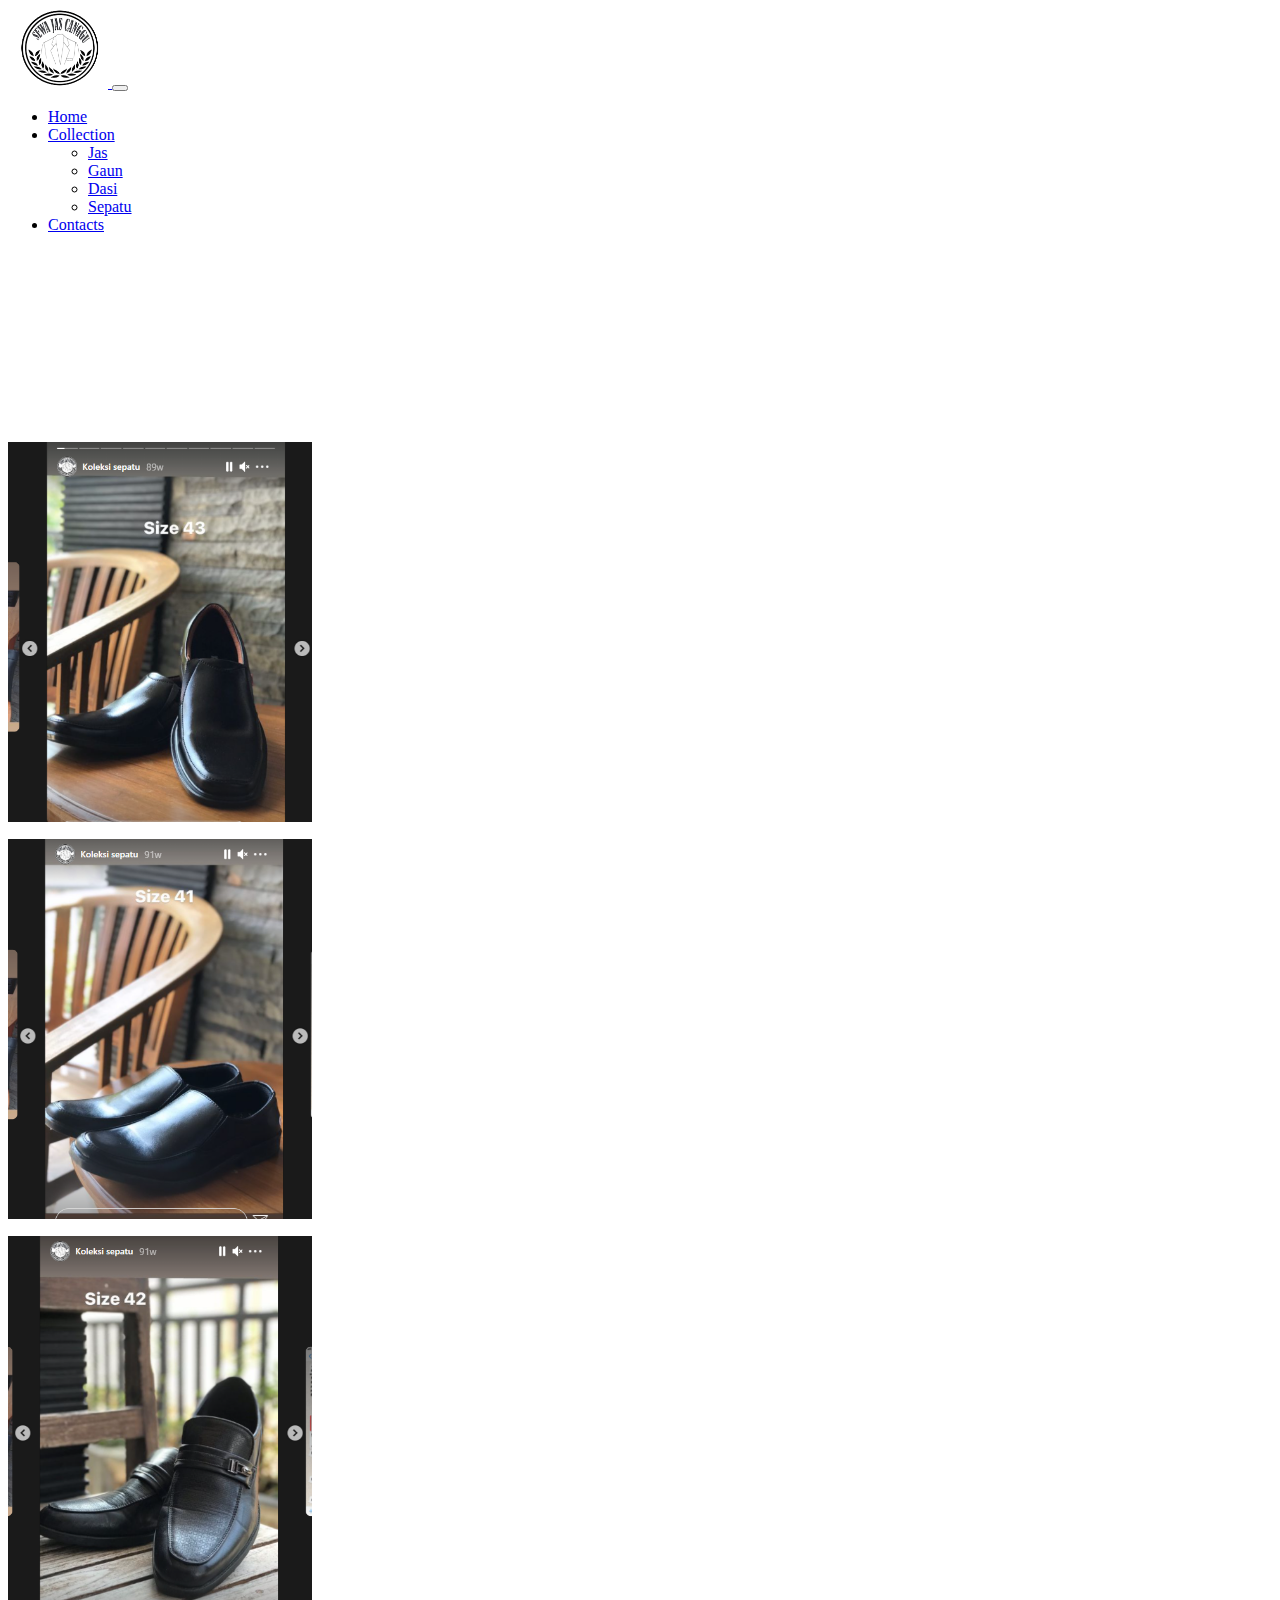
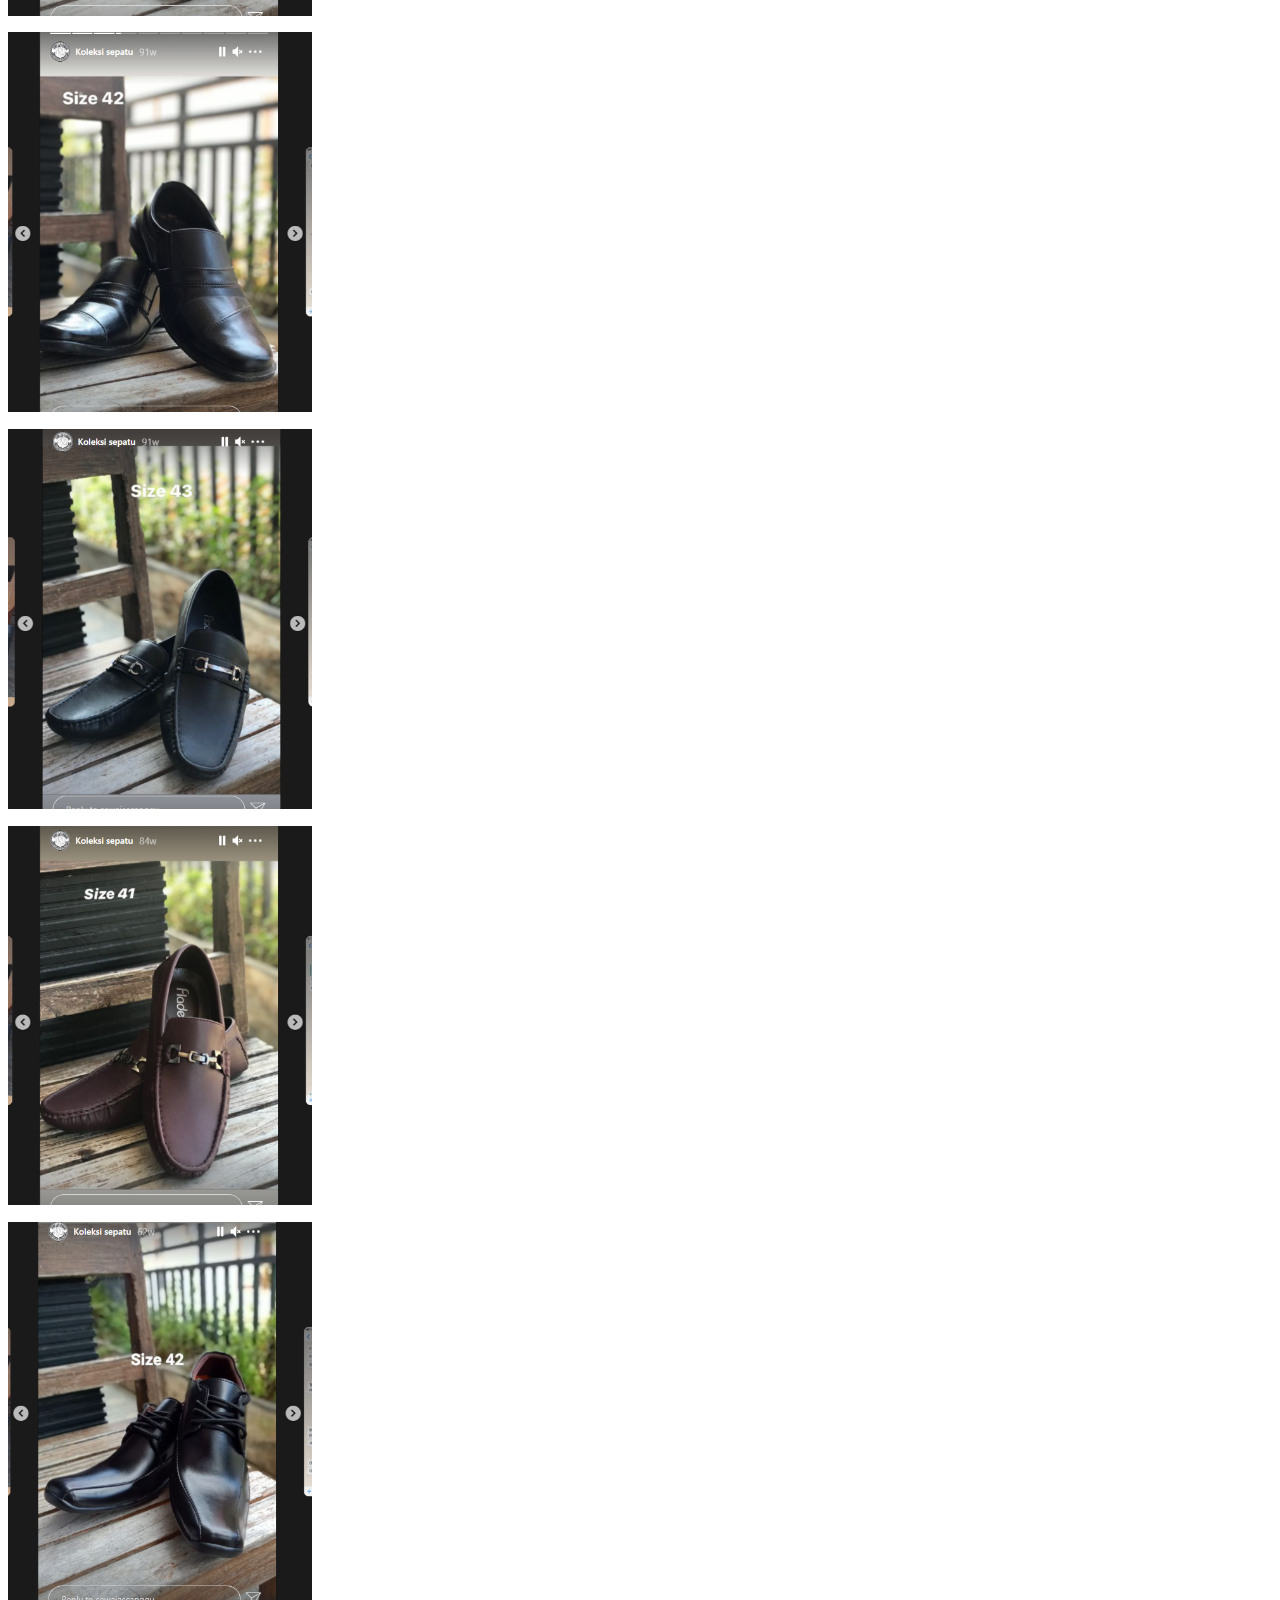
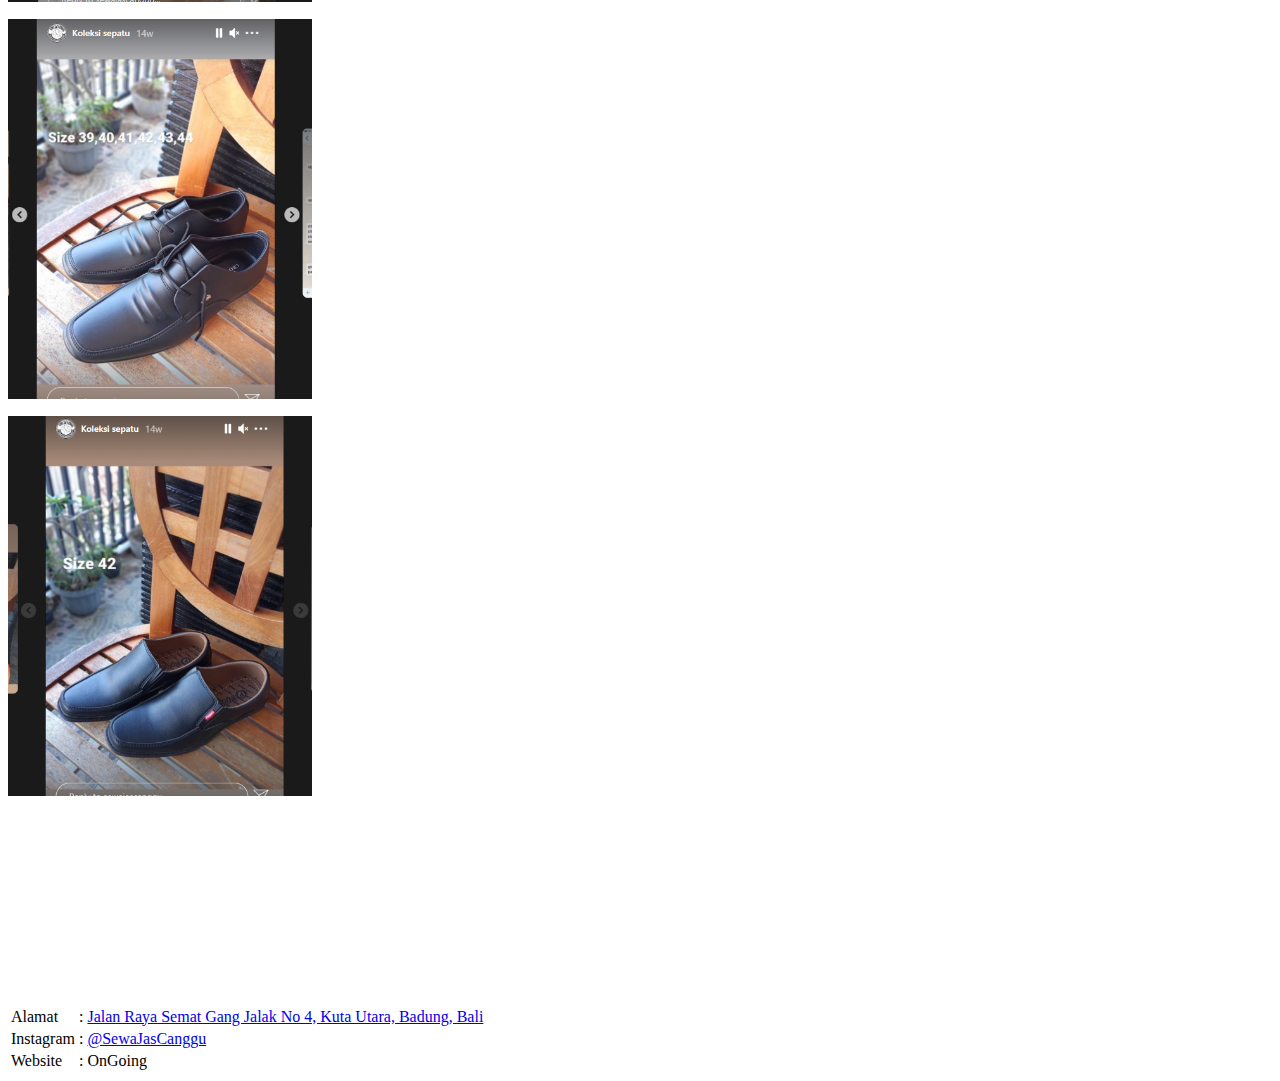
<file: sepatu.html>
<!DOCTYPE html>
<html lang="en">
  <head>
    <!-- Required meta tags -->
    <meta charset="utf-8" />
    <meta name="viewport" content="width=device-width, initial-scale=1" />

    <!-- Bootstrap CSS -->
    <link href="https://cdn.jsdelivr.net/npm/bootstrap@5.0.2/dist/css/bootstrap.min.css" rel="stylesheet" integrity="sha384-EVSTQN3/azprG1Anm3QDgpJLIm9Nao0Yz1ztcQTwFspd3yD65VohhpuuCOmLASjC" crossorigin="anonymous" />
    <link rel="stylesheet" href="styles.css" />
    <link rel="stylesheet" href="https://cdn.jsdelivr.net/npm/bootstrap-icons@1.5.0/font/bootstrap-icons.css" />
    <link rel="shortcut icon" type="image/x-icon" href="/images/mini_icon.ico" />
    <title>Sewa Jas Canggu</title>
  </head>
  <body>
    <!-- navbar -->
    <nav class="navbar navbar-expand-lg navbar-light bg-light fixed-top">
      <div class="container-fluid">
        <a class="navbar-brand" href="/">
          <img src="./images/logo-removebg-preview.png" alt="" width="100" height="80" />
        </a>
        <button class="navbar-toggler" type="button" data-bs-toggle="collapse" data-bs-target="#navbarNav" aria-controls="navbarNav" aria-expanded="false" aria-label="Toggle navigation">
          <span class="navbar-toggler-icon"></span>
        </button>
        <div class="collapse navbar-collapse" id="navbarNav">
          <ul class="navbar-nav ms-auto mb-2 mb-lg-0 fs-5">
            <li class="nav-item pe-3">
              <a class="nav-link active" aria-current="page" href="/">Home</a>
            </li>
            <li class="nav-item dropdown">
              <a class="nav-link dropdown-toggle" href="#" id="navbarDropdown" role="button" data-bs-toggle="dropdown" aria-expanded="false"> Collection </a>
              <ul class="dropdown-menu" aria-labelledby="navbarDropdown">
                <li><a class="dropdown-item collection" href="/jas.html">Jas</a></li>
                <li><a class="dropdown-item collection" href="/gaun.html">Gaun</a></li>
                <li><a class="dropdown-item collection" href="/dasi.html">Dasi</a></li>
                <li><a class="dropdown-item collection" href="/sepatu.html">Sepatu</a></li>
              </ul>
            </li>
            <li class="nav-item pe-3">
              <a class="nav-link" href="/#contacts">Contacts</a>
            </li>
          </ul>
        </div>
      </div>
    </nav>
    <!-- end navbar -->
    <!-- collection -->
    <section id="collection">
      <div class="jumbotron-fluid">
        <div class="container-fluid">
          <div class="row text-center">
            <div class="col-md-3 mb-4">
              <img class="rounded-1" style="width: 19rem" src="./images/sepatu/sepatu.png" alt="" />
              <p class="font-custom"></p>
            </div>
            <div class="col-md-3 mb-4">
              <img class="rounded-1" style="width: 19rem" src="./images/sepatu/sepatu_2.png" alt="" />
              <p class="font-custom"></p>
            </div>
            <div class="col-md-3 mb-4">
              <img class="rounded-1" style="width: 19rem" src="./images/sepatu/sepatu_3.png" alt="" />
              <p class="font-custom"></p>
            </div>
            <div class="col-md-3 mb-4">
              <img class="rounded-1" style="width: 19rem" src="./images/sepatu/sepatu_4.png" alt="" />
              <p class="font-custom"></p>
            </div>
            <div class="col-md-3 mb-4">
              <img class="rounded-1" style="width: 19rem" src="./images/sepatu/sepatu_5.png" alt="" />
              <p class="font-custom"></p>
            </div>
            <div class="col-md-3 mb-4">
              <img class="rounded-1" style="width: 19rem" src="./images/sepatu/sepatu_6.png" alt="" />
              <p class="font-custom"></p>
            </div>
            <div class="col-md-3 mb-4">
              <img class="rounded-1" style="width: 19rem" src="./images/sepatu/sepatu_7.png" alt="" />
              <p class="font-custom"></p>
            </div>
            <div class="col-md-3 mb-4">
              <img class="rounded-1" style="width: 19rem" src="./images/sepatu/sepatu_8.png" alt="" />
              <p class="font-custom"></p>
            </div>
            <div class="col-md-3 mb-4">
              <img class="rounded-1" style="width: 19rem" src="./images/sepatu/sepatu_9.png" alt="" />
              <p class="font-custom"></p>
            </div>
          </div>
        </div>
      </div>
    </section>
    <!-- end collection -->

    <!-- footer -->
    <footer id="footer">
      <div class="container-fluid">
        <div class="row p-5 bg-dark text-white">
          <div class="col-md-6">
            <table>
              <tr>
                <td>Alamat</td>
                <td>: <a target="_blank" class="text-decoration-none text-white" href="https://goo.gl/maps/fCqymmMY7wxZsN3e9">Jalan Raya Semat Gang Jalak No 4, Kuta Utara, Badung, Bali</a></td>
              </tr>
              <tr>
                <td>Instagram</td>
                <td>: <a target="_blank" class="text-decoration-none text-white" href="https://www.instagram.com/sewajascanggu/">@SewaJasCanggu</a></td>
              </tr>
              <tr>
                <td>Website</td>
                <td>: OnGoing</td>
              </tr>
            </table>
          </div>
        </div>
      </div>
    </footer>
    <!-- end footer -->
    <script src="script.js"></script>
    <script src="https://cdn.jsdelivr.net/npm/bootstrap@5.0.2/dist/js/bootstrap.bundle.min.js" integrity="sha384-MrcW6ZMFYlzcLA8Nl+NtUVF0sA7MsXsP1UyJoMp4YLEuNSfAP+JcXn/tWtIaxVXM" crossorigin="anonymous"></script>
  </body>
</html>
</file>
<file: styles.css>
.jumbotron {
  background-image: url("./images/background/Background_transparan.png");
  background-position: center;
  background-repeat: no-repeat;
  background-size: cover;
  padding-top: 14rem;
  padding-bottom: 12rem;
}
section {
  border-top: 1px solid rgb(119, 118, 118);
  border-bottom: 1px solid rgb(119, 118, 118);
  padding-top: 12rem;
  padding-bottom: 12rem;
}
#contacts {
  background-image: url("./images/background/Background_transparan2.png");
  background-position: center;
  background-repeat: no-repeat;
  background-size: cover;
}
#contacts .row {
  background-color: rgba(211, 211, 211, 0.5);
}
#collection {
  border: none;
}
.btn {
  box-shadow: 0px 7px 2px rgb(235, 232, 232);
}
.btn:active {
  top: 7px;
  box-shadow: none;
}
.font-custom {
  font-size: 0.8em;
  font-weight: 700;
}

@media (max-width: 480px) {
  .lead {
    font-size: 0.8em;
  }
  footer {
    font-size: 0.6em;
  }
}
</file>
